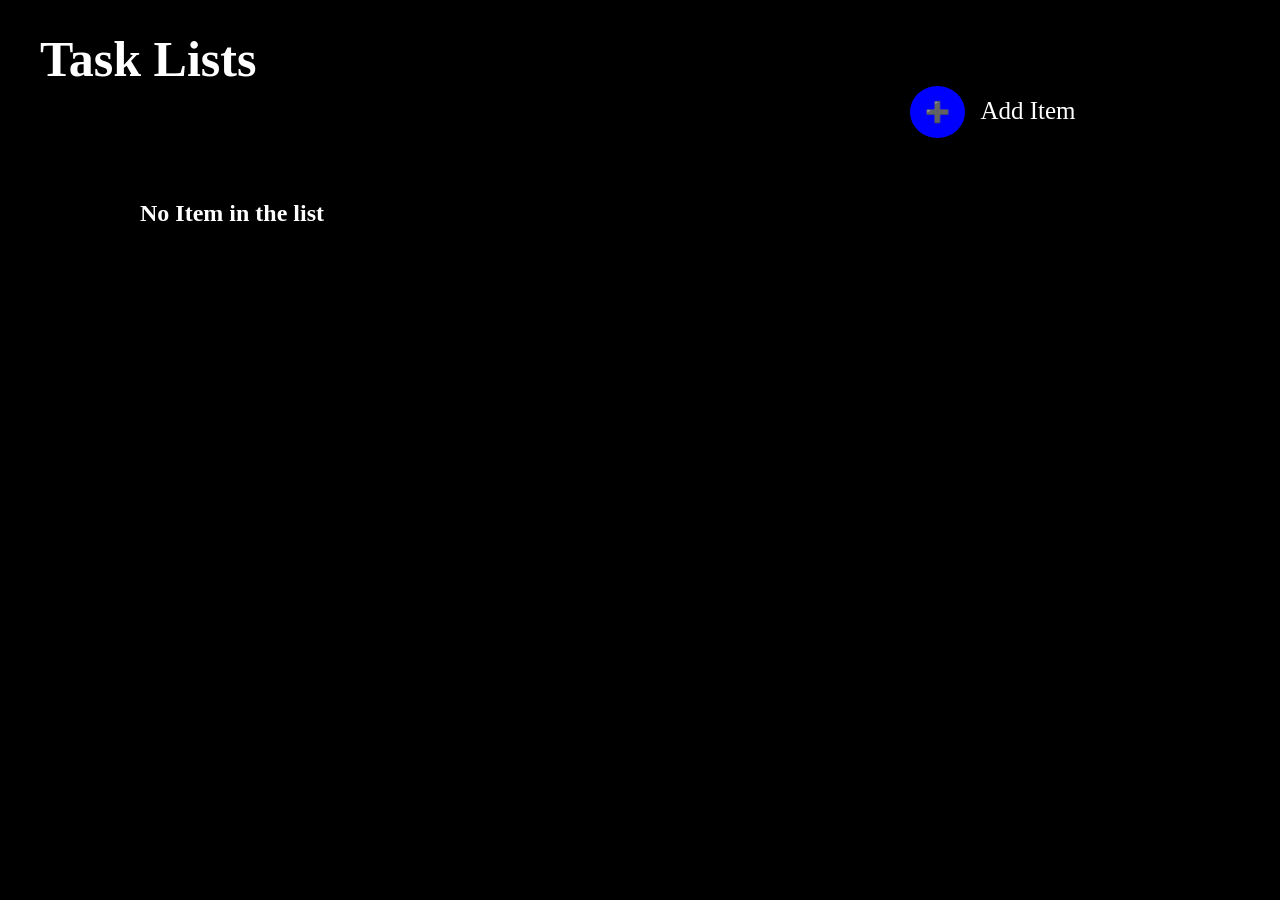
<file: index.html>
<!DOCTYPE html>
<html lang="en">
<head>
    <meta charset="UTF-8">
    <meta name="viewport" content="width=device-width, initial-scale=1.0">
    <title>TODO JS</title>
    <link rel="stylesheet" href="./style.css">
</head>
<body>
   
    

    <div class="app-container" id="app-container">
        <div class="topBar">
    <div id="blur" class="blur">
          <h1>Task Lists</h1>
    </div>
          <p id="add-option" class="add-option">
            <span id="plus" class="plus"> ➕ </span><span id="add">Add Item</span>
            
          </p>
        </div>
    </div>

    <h2 id="noItem" class="a">No Item in the list</h2>

    
    <div class="single hide" id="single"></div>
    <h1 id="card_heading"></h1>
    
    
    <div id="flex_container" class="flex_container blur"></div>
    
    
    <div id="first_popup" class="first_popup hide">
        <h3 class="new-list">Add New List</h3>
        <input type="text" placeholder="Add New List" id="textfield" class="textfield" >
        <span><button class="firstbtn" onclick="add()">Add</button>
            <button class="firstbtn" onclick="hidepopup()">Close</button>
        </span>
    </div>
        
    <script src="./script.js"></script>
</body>
</html>
</file>
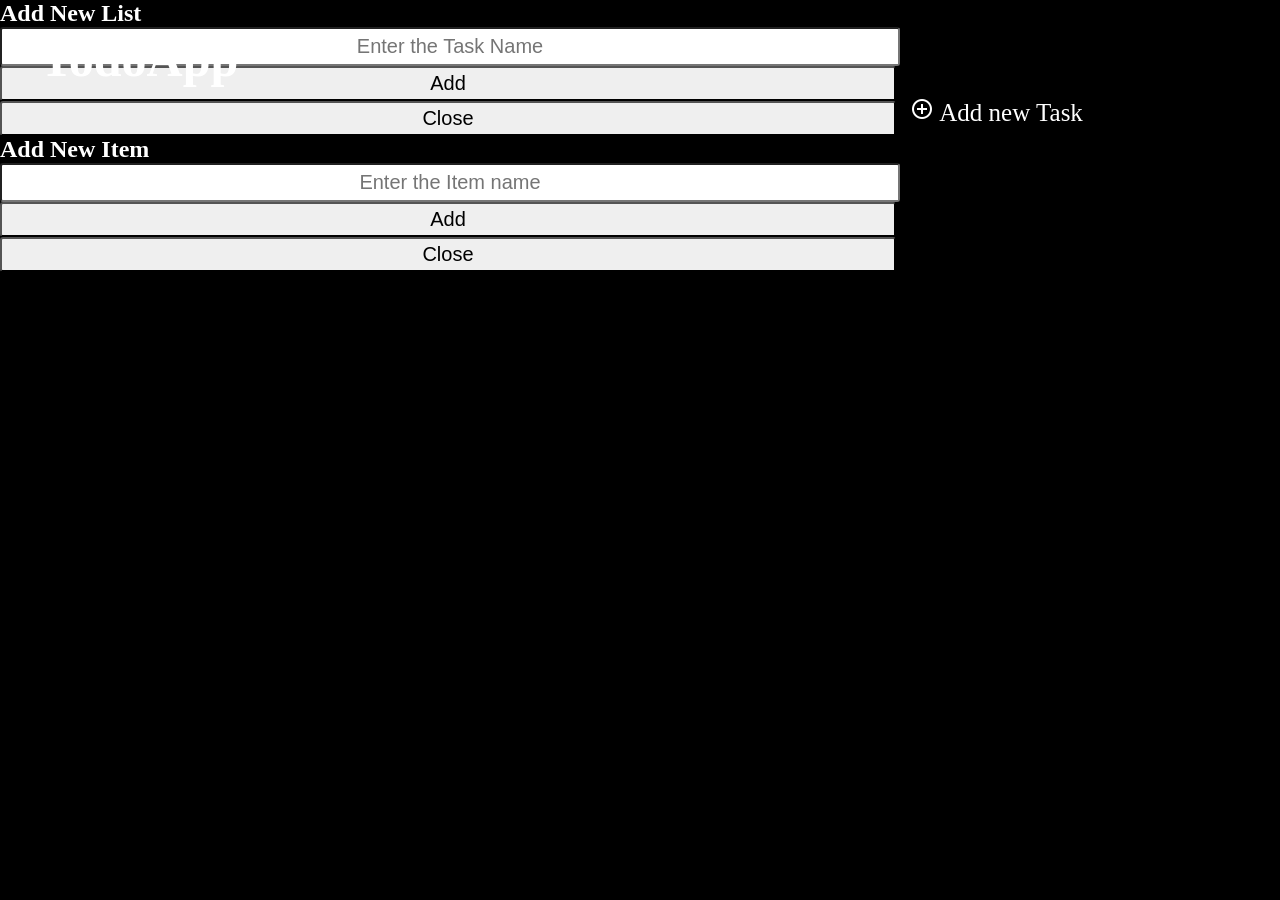
<file: inde.html>
<!DOCTYPE html>
<html lang="en">
  <head>
    <meta charset="UTF-8" />
    <meta http-equiv="X-UA-Compatible" content="IE=edge" />
    <meta name="viewport" content="width=device-width, initial-scale=1.0" />
    <link rel="stylesheet" href="./style.css" />
    <title>Todo</title>
    <link rel="preconnect" href="https://fonts.googleapis.com" />
    <link rel="preconnect" href="https://fonts.gstatic.com" crossorigin />
    <link
      href="https://fonts.googleapis.com/css2?family=Manrope&display=swap"
      rel="stylesheet"
    />
    <link
      rel="stylesheet"
      href="https://fonts.googleapis.com/css2?family=Material+Symbols+Outlined:opsz,wght,FILL,GRAD@20..48,100..700,0..1,-50..200"
    />
  </head>
  <body>
    <div id="task-modal" class="task-modal">
      <div class="box">
        <h2>Add New List</h2>
        <input type="text" id="task-input" placeholder="Enter the Task Name" /><br>
        <input type="button" value="Add" id="task-submit" onclick="addTask()" />
        <input type="button" value="Close" id="modal-close" onclick="ToggleTaskModal()"/>
      </div>
    </div>

    <div id="item-modal" class="item-modal">
      <div class="box">
        <h2>Add New Item</h2>
        <input type="text" id="item-input" placeholder="Enter the Item name" />
        <input type="button" value="Add" id="item-submit" onclick="addItem()" />
        <input
          type="button"
          value="Close"
          id="modal-close"
          onclick="ToggleItemModal()"
        />
      </div>
    </div>

    <div class="app-container">
      <div class="topBar">
        <h1>TodoApp</h1>
        <p id="add-option" class="add-option">
          <span class="material-symbols-outlined"> add_circle </span>
          Add new Task
        </p>
      </div>

      <div id="taskContainer" class="taskContainer">
        <!-- All Task items will rendered inside this div  -->
      </div>
    </div>
  </body>
  <script src="./java.js"></script>
</html>
</file>
<file: style.css>
*
{
    margin: 0;
    padding: 0;
}

body{
    background-color: black;
    color: white;
}


.app-container
{
    position: absolute;
    left: 40px;
    top: 30px;
    font-size: 25px;
}

.add-option
{
    font-size: 25px;
    position: relative;
    top: 1vh;
    left: 68vw;    
}

.plus
{
    padding: 15px;
    padding-right: 10px;
    border-radius: 50%;
    margin-right: 15px;
    background-color: blue;
    font-size: 20px;
}


.first_popup
{
    position: fixed;
    top: 33vh;
    left: 36vw;
    display: flex;
    flex-direction: column;
    justify-content: center;
    align-items: center;
    font-size: 20px;
    border: 1px solid black;
    background-color: white;
    width: 25vw;
    height: 25vh;
    border-radius: 15px;
}

.first_popup2
{  
    position: fixed;
    top: 33vh;
    left: 36vw;
    display: flex;
    flex-direction: column;
    justify-content: center;
    align-items: center;
    font-size: 20px;
    border: 1px solid black;
    background-color: white;
    width: 300px;
    height: 25vh;
    border-radius: 15px;
}

input{
    height: 35px;
    width: 70%;
    border-radius: 3px;
    text-align: center;
    font-size: 20px;
}

.hide
{
    visibility:hidden;
}

.list_items
{
    color: black;
    /* display: flex;
    justify-content: start; */
}

.firstbtn
{
    margin-top: 8px;
    background-color: red;
    color: white;
    padding: 10px;
    width: 100px;
    font-size: 20px;
    border-radius: 20px;
}

.new-list
{
    color: red;
}

.flex_container
{
    display: flex;
    justify-content: space-between;
    align-items: center;
    row-gap: 30px;
    column-gap: 40px;
    flex-wrap: wrap;
    position: absolute;
    top: 200px;
    left: 150px;
    width: 70vw;
    
}

hr{
    position: relative;
    top: 20px;
}

.card_container
{
    width: 200px;
    min-height: 300px;
    color:tomato;
    text-align: center  ;
    /* margin-top: 20px; */
    background-color: aliceblue;
    border: 2px solid red;
    border-radius: 15px;
}


.card_container:hover{

    transform:scale(1.05)


}

.card_items
{
    width:185px ;
    min-height: 230px;
    position: relative;
    top: 25px;
    left: 4px;
    font-size: 18px;
    line-height: 30px;
    
}

.addbtn , .delbtn
{
    border-radius: 50%;
    padding: 5px;
    margin: 10px;
    font-size: 22px;
    background-color: red;
    position: relative;
    left: 40px;
}

.single
{
    position: relative;
    top: 250px;
    left: 600px;
    width: 300px; 
    height: 250px;
    /* display: inline; */

}

#card_heading{
    position: relative;
    bottom: 120px;
    left: 42vw;
    font-size: 40px;
    width: 250px;
    color: white;
    display: inline;
}

.Mark_done
{
    background-color: rgb(108, 108, 241);
    border: 1px solid black;
    border-radius: 8px;
    padding: 2px;
    margin: 5px;
}

#noItem
{
    position: absolute;
    top: 200px;
    left: 140px;
    display: inline;
}

#back{
    position: fixed;
    left: 15vw;
    top: 50px;
    height: 50px;
    width: 100px;
    padding: 5px;
    font-size: 25px;
    border-radius: 10px;
}




@media screen and (min-width: 360px) and (max-width:600px)
{
    
  
.app-container
{
    
    left: 70px;
    top: 50px;
    font-size: 15px;
}

.add-option
{
    left: 20vw;
    top: 40px;
    font-size: 20px;
   
}

.plus
{
   
    font-size: 10px;
}


.card_container
{
    
    width: 190px;
    min-height: 1px;
  
  
}

#noItem
{
   
    left: 99px;
}

.flex_container
{
   
   
    top: 180px;
    left: 90px;
    width: 70vw;
    
}

.card_items
{
    width:175px ;
    min-height: 180px;
    position: relative;
    top: 25px;
    left: 4px;
    font-size: 18px;
    line-height: 30px;
    
}

.single
{
    position: relative;
    top: 250px;
    left: 80px;
   
}

#back{
    position: absolute;
    left: 15vw;
    top: 50px;
}

.first_popup
{  
    left: 90px;
    width: 200px;
    height: 150px;
    
}

.first_popup2
{
    display: flex;
    justify-content: center;
    left: 90px;
    width: 180px;
    height: 150px;
}

.firstbtn
{
    margin-top: 10px;
    padding: 7px;
    width: 70px;
    font-size: 15px;
}

#card_heading{
    position: relative;
    bottom: 70px;
    left: 30vw;
}

input{
    height: 25px;
    width: 80%;
    border-radius: 3px;
    text-align: center;
    font-size: 20px;
}
}


@media screen and (min-width: 280px) and (max-width:370px)
{
   

.first_popup , .first_popup2
{  
    left: 90px;
    width: 200px;
    height: 150px;

}

.firstbtn
{
    margin-top: 10px;
    padding: 7px;
    width: 70px;
    font-size: 15px;
}



input{
    height: 25px;
    width: 80%;
    border-radius: 3px;
    text-align: center;
    font-size: 20px;
}
}



@media screen and (min-width: 768px) and (max-width:1100px)
{
   

    .single
    {
        position: relative;
        top: 250px;
        left: 300px;
       
    }


    .first_popup
{  
    left: 250px;
    width: 300px;
    height: 150px;
    
}

.first_popup2
{
   
    left: 250px;
    width: 300px;
    height: 150px;
}

.flex_container
{
    left: 130px;
}

}
</file>
